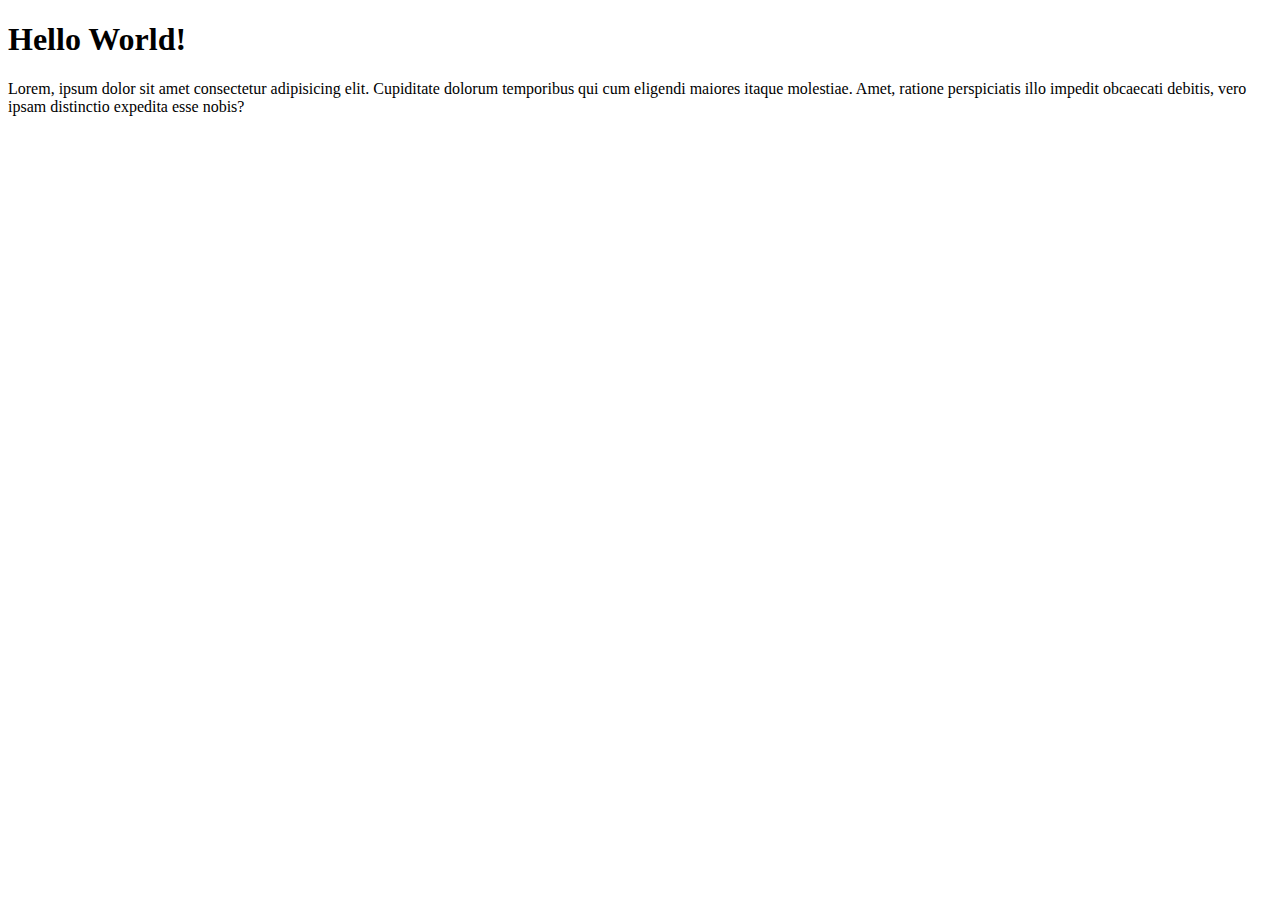
<file: block-BHaaac/index.html>
<!DOCTYPE html>
<html lang="en">
<head>
    <meta charset="UTF-8">
    <meta name="viewport" content="width=device-width, initial-scale=1.0">
    <title>Document</title>
</head>
<body>
    <h1>Hello World!</h1>
    <p>Lorem, ipsum dolor sit amet consectetur adipisicing elit. Cupiditate dolorum temporibus qui cum eligendi maiores itaque molestiae. Amet, ratione perspiciatis illo impedit obcaecati debitis, vero ipsam distinctio expedita esse nobis?</p>
</body>
</html>
</file>
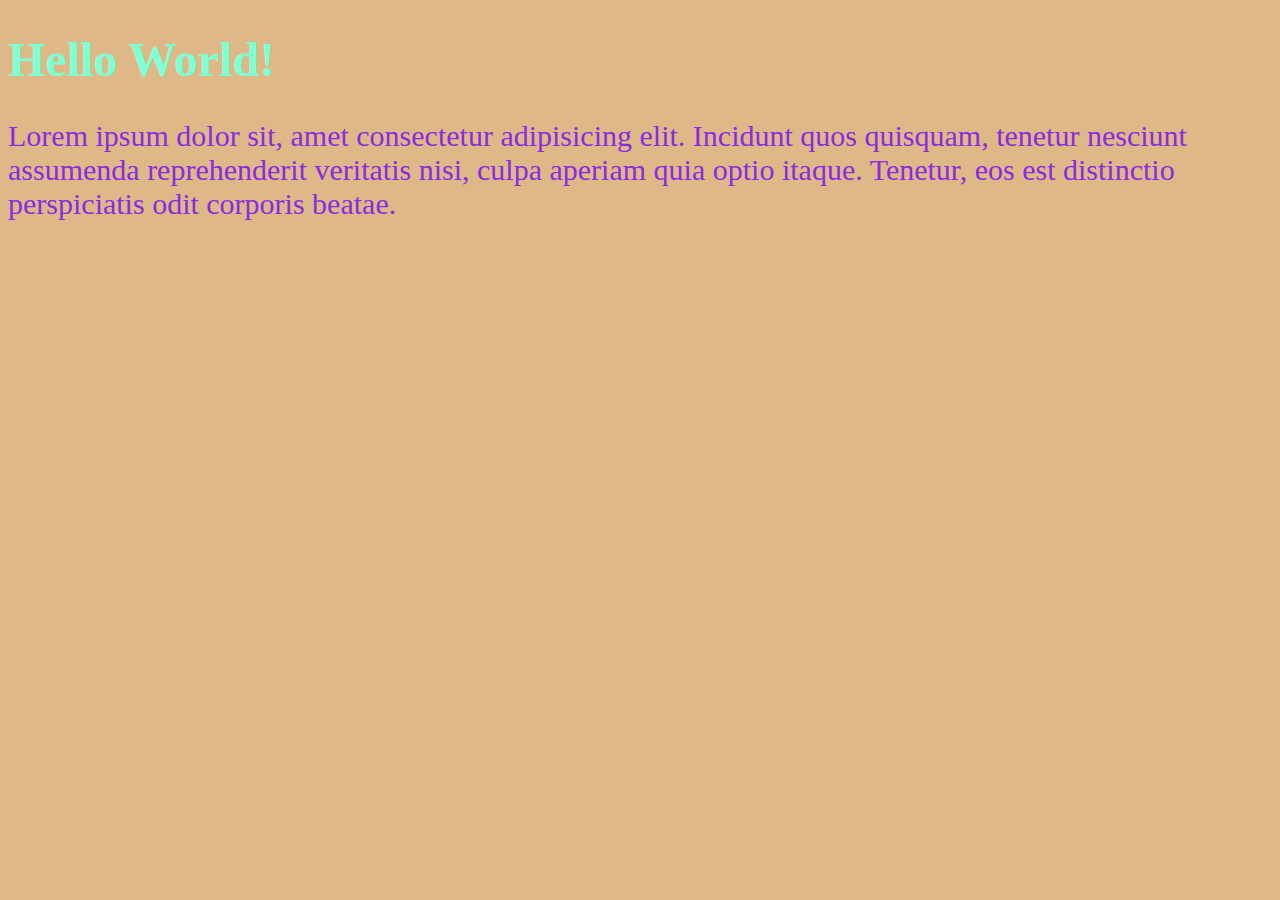
<file: block-BHaaaf/index.html>
<!-- 
  ### Create a simple page with an external stylesheet.

  TODO:
    - Create a simple page `(index.html)` with one heading following with a long paragraph.
    - Create an external stylesheet `(style.css)` and change the color and font size of the heading and paragraph.
    - Also, change the background color of the body.
    - Use different selectors to select different elements.
-->

<!DOCTYPE html>
<html lang="en">
<head>
  <meta charset="UTF-8">
  <meta name="viewport" content="width=device-width, initial-scale=1.0">
  <title>Document</title>
  <link rel="stylesheet" href="style.css">
</head>
<body>
  <h1>Hello World!</h1>
  <p>Lorem ipsum dolor sit, amet consectetur adipisicing elit. Incidunt quos quisquam, tenetur nesciunt assumenda reprehenderit veritatis nisi, culpa aperiam quia optio itaque. Tenetur, eos est distinctio perspiciatis odit corporis beatae.</p>
</body>
</html>
</file>
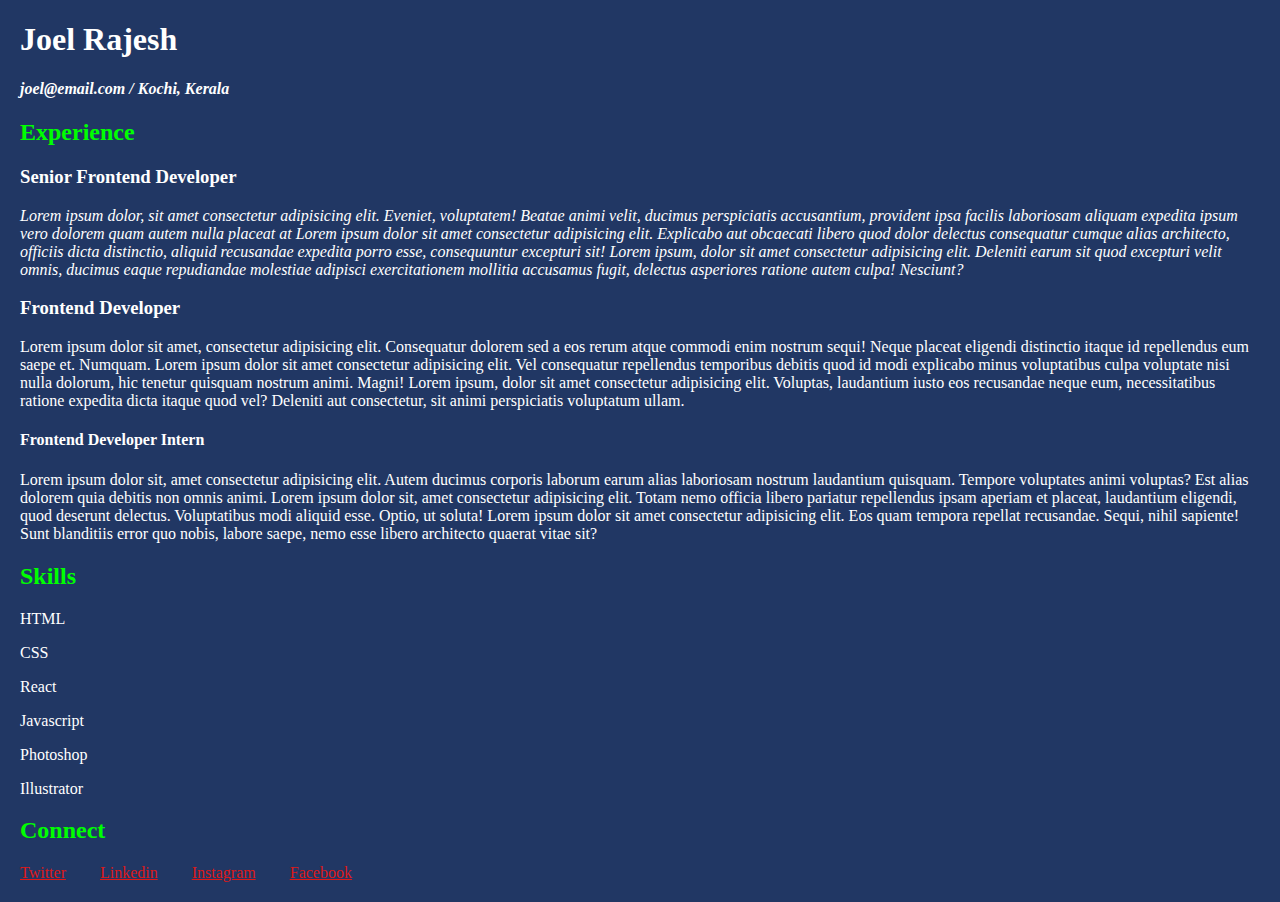
<file: block-BHaaag/index.html>
<!-- 
  ### Create a page according to the design shown below.

  TODO:
    - Open this image in a window for the design layout - (https://raw.githubusercontent.com/suraj122/AC-STYLE-images/master/introduction/assignment1.png)
    - Use external stylesheet to style the page.
    - For different level of heading use different heading elements. We have Six level of heading elements:
      - `<h1></h1>`
      - `<h2></h2>`
      - `<h3></h3>`
      - `<h4></h4>`
      - `<h5></h5>`
      - `<h6></h6>`

    - Wrap the text or word inside `<strong></strong> or <b></b>` tag to make it bold.
    - Wrap the text or word inside `<em></em> or <i></i>` tag to make it italicize.
    - Use `<address></address>` tag for addresses. 

-->


<!DOCTYPE html>
<html lang="en">
<head>
  <meta charset="UTF-8">
  <meta name="viewport" content="width=device-width, initial-scale=1.0">
  <link rel="stylesheet" type="text/css" href="style.css" />
  <title>Document</title>
</head>
<body>
  <h1><strong>Joel Rajesh</strong></h1>
  <div class="same">
    <h4><address>joel@email.com / Kochi, Kerala</address></h4>
    
  </div>
  <h2>Experience</h2>
  <h3>Senior Frontend Developer</h3>
  <p><em>Lorem ipsum dolor, sit amet consectetur adipisicing elit. Eveniet, voluptatem! Beatae animi velit, ducimus perspiciatis accusantium, provident ipsa facilis laboriosam aliquam expedita ipsum vero dolorem quam autem nulla placeat at Lorem ipsum dolor sit amet consectetur adipisicing elit. Explicabo aut obcaecati libero quod dolor delectus consequatur cumque alias architecto, officiis dicta distinctio, aliquid recusandae expedita porro esse, consequuntur excepturi sit! Lorem ipsum, dolor sit amet consectetur adipisicing elit. Deleniti earum sit quod excepturi velit omnis, ducimus eaque repudiandae molestiae adipisci exercitationem mollitia accusamus fugit, delectus asperiores ratione autem culpa! Nesciunt?</em></p>
  <h3>Frontend Developer</h3>
  <p>Lorem ipsum dolor sit amet, consectetur adipisicing elit. Consequatur dolorem sed a eos rerum atque commodi enim nostrum sequi! Neque placeat eligendi distinctio itaque id repellendus eum saepe et. Numquam. Lorem ipsum dolor sit amet consectetur adipisicing elit. Vel consequatur repellendus temporibus debitis quod id modi explicabo minus voluptatibus culpa voluptate nisi nulla dolorum, hic tenetur quisquam nostrum animi. Magni! Lorem ipsum, dolor sit amet consectetur adipisicing elit. Voluptas, laudantium iusto eos recusandae neque eum, necessitatibus ratione expedita dicta itaque quod vel? Deleniti aut consectetur, sit animi perspiciatis voluptatum ullam.</p>
  <h4>Frontend Developer Intern</h3>
  <p>Lorem ipsum dolor sit, amet consectetur adipisicing elit. Autem ducimus corporis laborum earum alias laboriosam nostrum laudantium quisquam. Tempore voluptates animi voluptas? Est alias dolorem quia debitis non omnis animi. Lorem ipsum dolor sit, amet consectetur adipisicing elit. Totam nemo officia libero pariatur repellendus ipsam aperiam et placeat, laudantium eligendi, quod deserunt delectus. Voluptatibus modi aliquid esse. Optio, ut soluta! Lorem ipsum dolor sit amet consectetur adipisicing elit. Eos quam tempora repellat recusandae. Sequi, nihil sapiente! Sunt blanditiis error quo nobis, labore saepe, nemo esse libero architecto quaerat vitae sit?</p>
  <h2>Skills</h2>
  <p>HTML</p>
  <p>CSS</p>
  <p>React</p>
  <p>Javascript</p>
  <p>Photoshop</p>
  <p>Illustrator</p>
  <h2>Connect</h2>
  <div class = "connect">
    <u>Twitter</u>
    <u>Linkedin</u>
    <u>Instagram</u>
    <u>Facebook</u>
  </div>
</body>
</html>
</file>
<file: block-BHaaaf/style.css>
h1 {
    color: aquamarine;
    font-size: 3rem;
}

p {
    color: blueviolet;
    font-size: 30px;
}

body {
    background-color: burlywood;
}
</file>
<file: block-BHaaag/style.css>
body {
    margin: 20px;
    background: #213764;
}

p {
    color: white;
}
h3 {
    color: white;
}
h4 {
    color: white;
}

address{
    color: white;
}
h2 {
    color: #00ff00;
}
.connect {
    color: rgb(221, 25, 25);
}
u {
    padding-right: 30px;
}
h1 {
    color: white;
}
</file>
